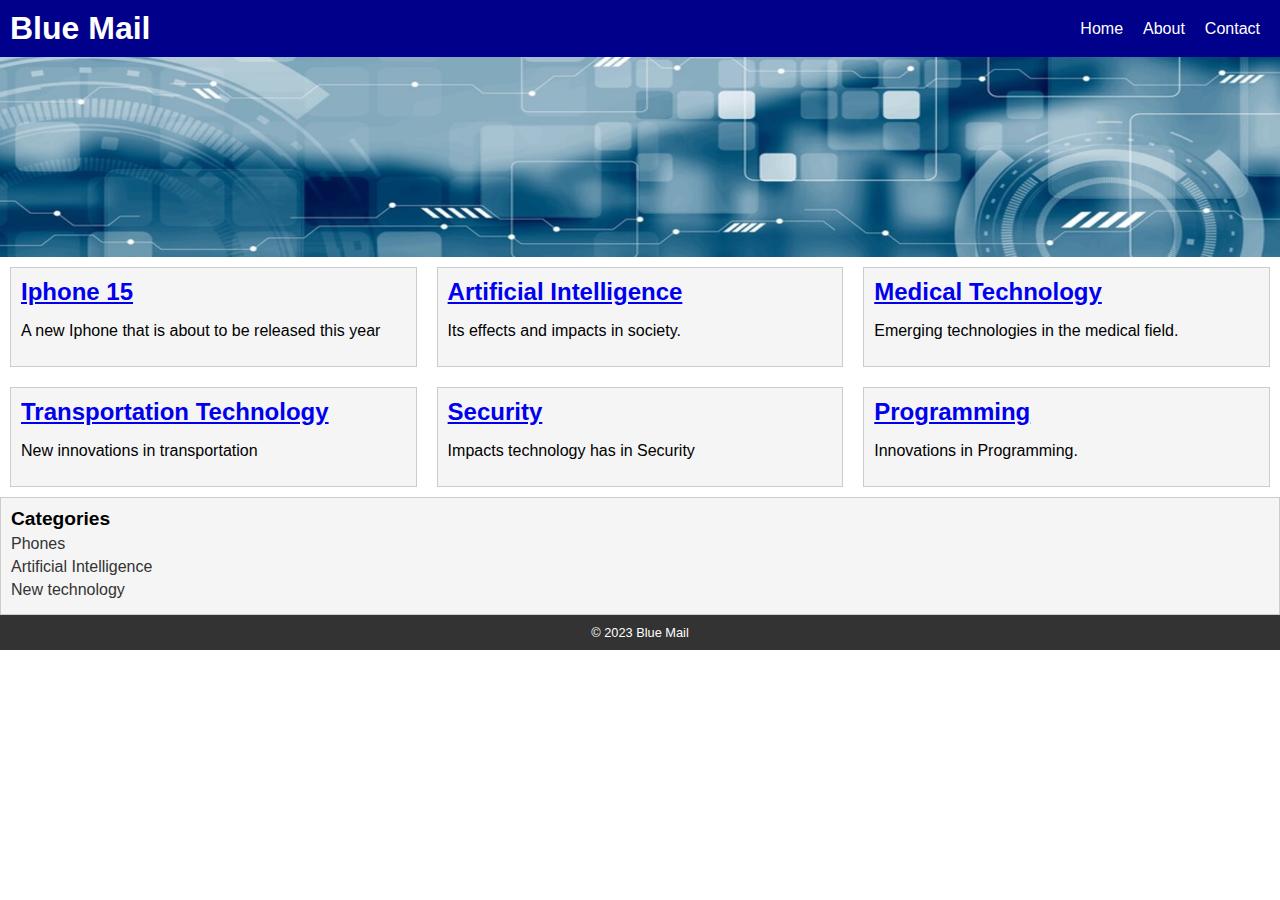
<file: index.html>
<!DOCTYPE html>
<html lang="en">
<head>
  <meta charset="UTF-8">
  <title>Blue Mail</title>
  <link rel="stylesheet" href="style.css"> 
</head>
<body>
  <header>
    <h1>Blue Mail</h1>
    <nav>
      <ul>
        <script src="script.js"></script>
        <li><a href="index.html">Home</a></li>
        <li><a href="#" onclick="dabout()">About</a></li>
        <li><a href="#" onclick="contac()">Contact</a></li>
      </ul>
    </nav>
  </header>

  <div id="banner">
    <img src="images\bannerf.jpg" alt="Banner Image" height="200" width="1400">
  </div>

  <div id="main-content">
    <article>
      <h2><a href="Iphone.html">Iphone 15</a></h2>
      <p>A new Iphone that is about to be released this year</p>
    </article>
    <article>
      <h2><a href="Aii.html">Artificial Intelligence</a></h2>
      <p>Its effects and impacts in society.</p>
    </article>
    <article>
      <h2><a href="Medtech.html">Medical Technology</a></h2>
      <p>Emerging technologies in the medical field.</p>
    </article>
    <article>
      <h2><a href="Transpo.html">Transportation Technology</a></h2>
      <p>New innovations in transportation</p>
    </article>
    <article>
      <h2><a href="Secure.html">Security</a></h2>
      <p>Impacts technology has in Security</p>
    </article>
    <article>
      <h2><a href="Prog.html">Programming</a></h2>
      <p>Innovations in Programming.</p>
    </article>
  </div>

  <aside id="sidebar">
    <h3>Categories</h3>
    <ul>
      <li><a href="Iphone.html">Phones</a></li>
      <li><a href="Aii.html">Artificial Intelligence</a></li>
      <li><a href="Medtech.html">New technology</a></li>
    </ul>
  </aside>

  <footer>   
    <p>&copy; 2023 Blue Mail</p>
  </footer>

</body>
</html>
</file>
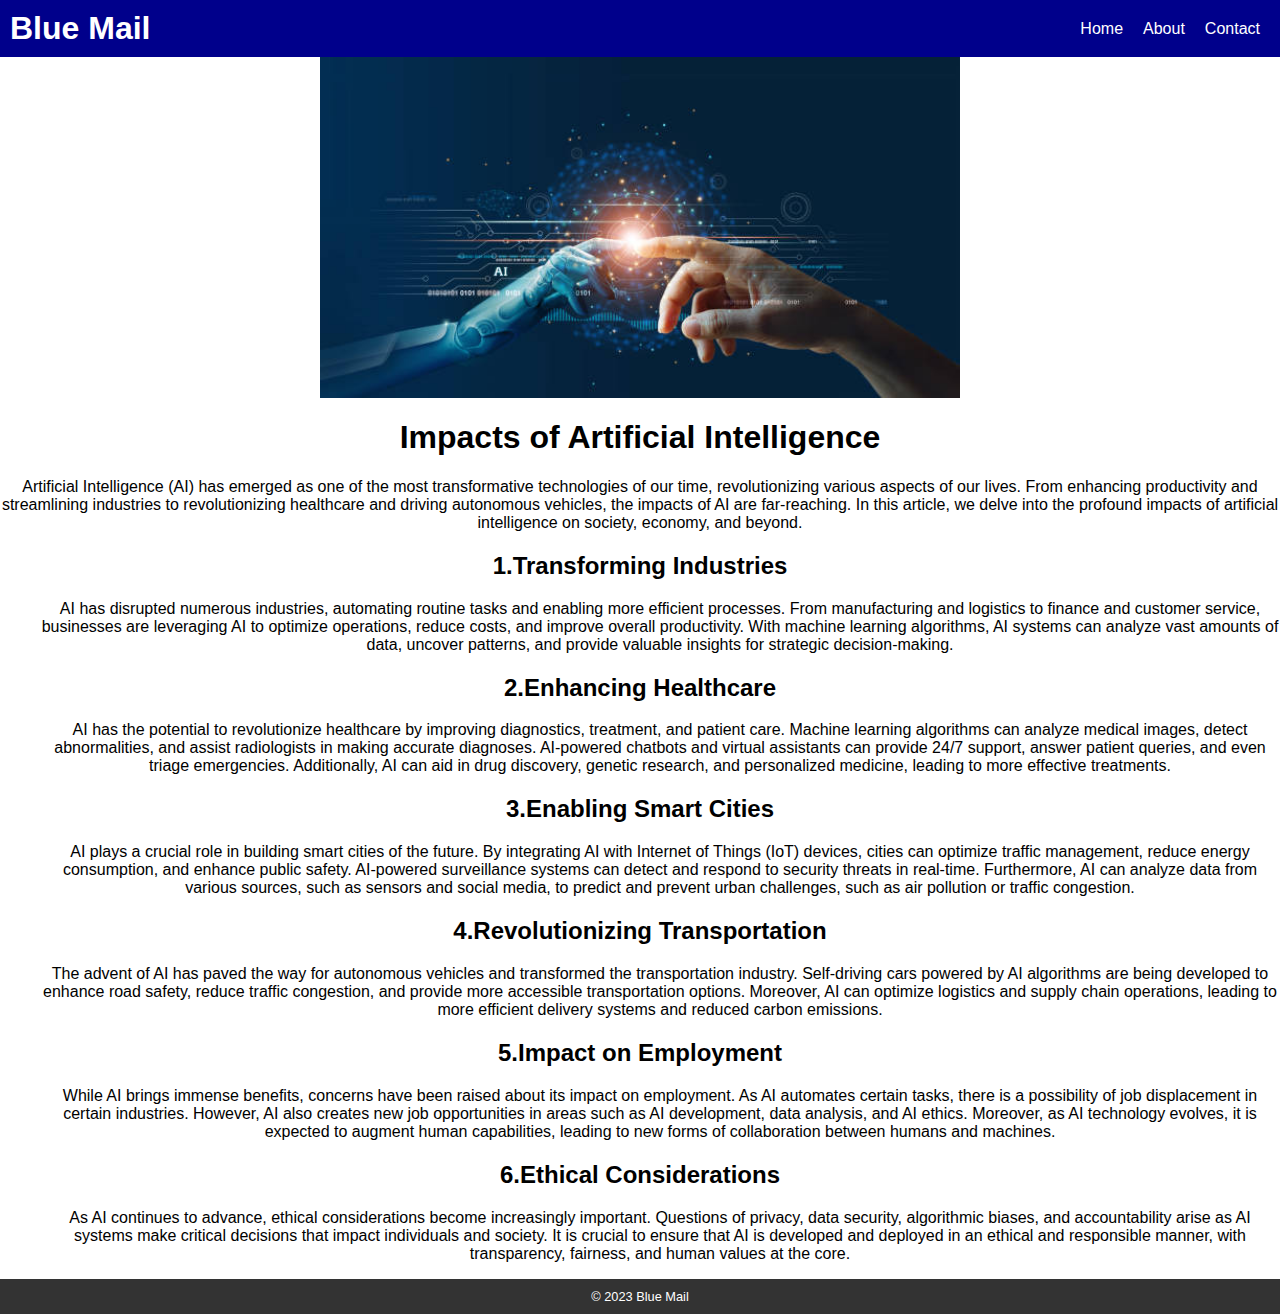
<file: Aii.html>
<!DOCTYPE html>
<html lang="en">
<head>
  <meta charset="UTF-8">
  <title>Blue Mail</title>
  <link rel="stylesheet" href="style.css"> 
</head>
<body>
  <header>
    <h1>Blue Mail</h1>
    <nav>
      <ul>
        <script src="script.js"></script>
        <li><a href="index.html">Home</a></li>
        <li><a href="#" onclick="dabout()">About</a></li>
        <li><a href="#" onclick="contac()">Contact</a></li>
      </ul>
    </nav>
  </header>
  <div class="contentc">
    <img src="images\Aii.jpg" alt="Artificial Intelligence" class="center">
    <h1>Impacts of Artificial Intelligence</h1>
    <p>
      Artificial Intelligence (AI) has emerged as one of the most transformative technologies of our time, 
      revolutionizing various aspects of our lives. From enhancing productivity and streamlining industries 
      to revolutionizing healthcare and driving autonomous vehicles, the impacts of AI are far-reaching. 
      In this article, we delve into the profound impacts of artificial intelligence on society, economy, 
      and beyond.
    </p>
    <dl>
      <dt><h2>1.Transforming Industries</h2></dt>
        <dd>AI has disrupted numerous industries, automating routine tasks and enabling more 
          efficient processes. From manufacturing and logistics to finance and customer service, 
          businesses are leveraging AI to optimize operations, reduce costs, and improve overall productivity. 
          With machine learning algorithms, AI systems can analyze vast amounts of data, uncover patterns, 
          and provide valuable insights for strategic decision-making.</dd>
      <dt><h2>2.Enhancing Healthcare</h2></dt>
        <dd>AI has the potential to revolutionize healthcare by improving diagnostics, treatment, 
          and patient care. Machine learning algorithms can analyze medical images, detect abnormalities, 
          and assist radiologists in making accurate diagnoses. AI-powered chatbots and virtual assistants
          can provide 24/7 support, answer patient queries, and even triage emergencies. Additionally, 
          AI can aid in drug discovery, genetic research, and personalized medicine, 
          leading to more effective treatments.</dd>
      <dt><h2>3.Enabling Smart Cities</h2></dt>
        <dd>AI plays a crucial role in building smart cities of the future. 
          By integrating AI with Internet of Things (IoT) devices, cities can optimize traffic management, 
          reduce energy consumption, and enhance public safety. AI-powered surveillance systems can detect 
          and respond to security threats in real-time. Furthermore, AI can analyze data from various sources, 
          such as sensors and social media, to predict and prevent urban challenges, such as air pollution or 
          traffic congestion.</dd>
      <dt><h2>4.Revolutionizing Transportation</h2></dt>
        <dd>The advent of AI has paved the way for autonomous vehicles and transformed 
          the transportation industry. Self-driving cars powered by AI algorithms are being 
          developed to enhance road safety, reduce traffic congestion, and provide more accessible 
          transportation options. Moreover, AI can optimize logistics and supply chain operations, 
          leading to more efficient delivery systems and reduced carbon emissions.</dd>
      <dt><h2>5.Impact on Employment</h2></dt>
        <dd>While AI brings immense benefits, concerns have been raised about its impact on employment. 
          As AI automates certain tasks, there is a possibility of job displacement in certain industries. 
          However, AI also creates new job opportunities in areas such as AI development, data analysis, 
          and AI ethics. Moreover, as AI technology evolves, it is expected to augment human capabilities, 
          leading to new forms of collaboration between humans and machines.</dd>
      <dt><h2>6.Ethical Considerations</h2></dt>
        <dd>As AI continues to advance, ethical considerations become increasingly important. 
          Questions of privacy, data security, algorithmic biases, and accountability arise as 
          AI systems make critical decisions that impact individuals and society. It is crucial to ensure 
          that AI is developed and deployed in an ethical and responsible manner, with transparency, fairness, 
          and human values at the core.</dd>
    </dl>
  </div>
  <footer>   
    <p>&copy; 2023 Blue Mail</p>
  </footer>

</body>
</html>
</file>
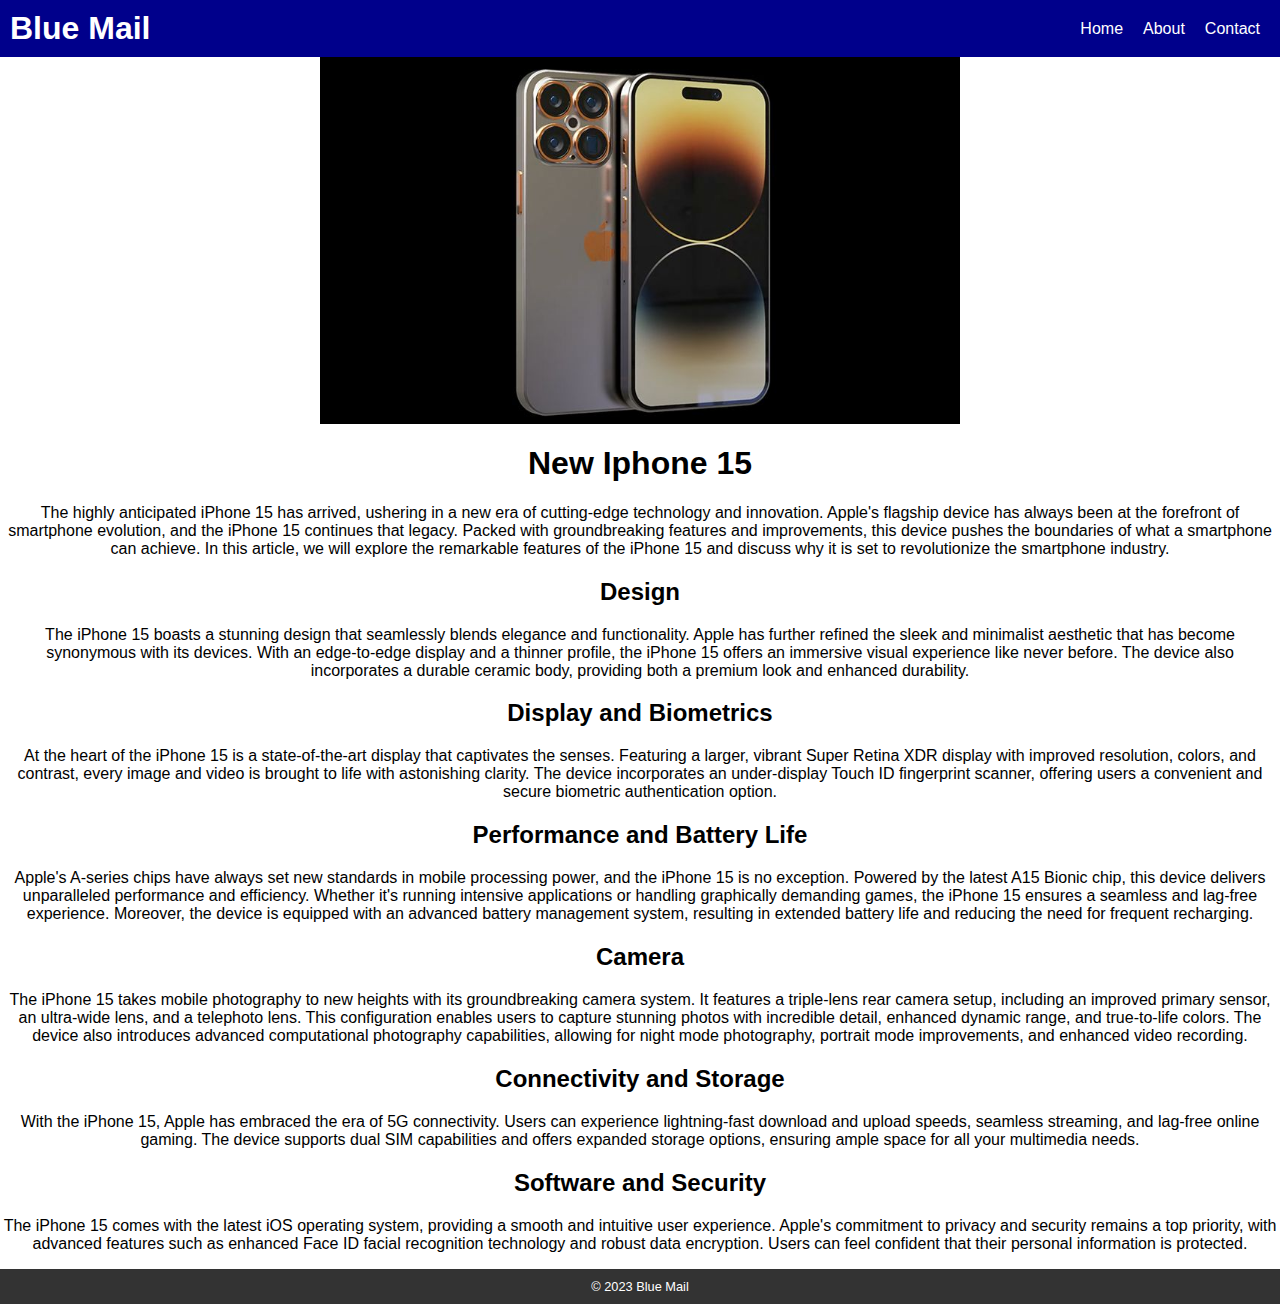
<file: Iphone.html>
<!DOCTYPE html>
<html>
<meta charset="utf=8">
<head>   
    <link rel="stylesheet" href="style.css">
    <title>New Iphone</title>
    <body>
        <header>
            <h1>Blue Mail</h1>
            <nav>
              <ul>
                <script src="script.js"></script>
                <li><a href="index.html">Home</a></li>
                <li><a href="#" onclick="dabout()">About</a></li>
                <li><a href="#" onclick="contac()">Contact</a></li>
              </ul>
            </nav>
          </header>
        <div class="contentc">
            <img src="images\iphone.jpg" alt="Iphone15" class="center">
            <h1 >New Iphone 15</h1>
            <p>The highly anticipated iPhone 15 has arrived, ushering in a new era of cutting-edge technology 
                and innovation. Apple's flagship device has always been at the forefront of smartphone 
                evolution, and the iPhone 15 continues that legacy. Packed with groundbreaking features 
                and improvements, this device pushes the boundaries of what a smartphone can achieve. 
                In this article, we will explore the remarkable features of the iPhone 15 and discuss 
                why it is set to revolutionize the smartphone industry.</p>
            <h2>Design</h2>
            <p>The iPhone 15 boasts a stunning design that seamlessly blends elegance and functionality.
                 Apple has further refined the sleek and minimalist aesthetic that has become synonymous with 
                 its devices. With an edge-to-edge display and a thinner profile, 
                 the iPhone 15 offers an immersive visual experience like never before. 
                 The device also incorporates a durable ceramic body, 
                 providing both a premium look and enhanced durability.</p>
            <h2>Display and Biometrics</h2>
            <p>At the heart of the iPhone 15 is a state-of-the-art display that captivates the senses. 
                Featuring a larger, vibrant Super Retina XDR display with improved resolution, colors, 
                and contrast, every image and video is brought to life with astonishing clarity. 
                The device incorporates an under-display Touch ID fingerprint scanner, 
                offering users a convenient and secure biometric authentication option.</p>
            <h2>Performance and Battery Life</h2>
            <p>Apple's A-series chips have always set new standards in mobile processing power,
                 and the iPhone 15 is no exception. Powered by the latest A15 Bionic chip,
                 this device delivers unparalleled performance and efficiency.
                 Whether it's running intensive applications or handling graphically demanding games,
                 the iPhone 15 ensures a seamless and lag-free experience. Moreover,
                 the device is equipped with an advanced battery management system, 
                 resulting in extended battery life and reducing the need for frequent recharging.</p>
            <h2>Camera</h2>
            <p>The iPhone 15 takes mobile photography to new heights with its groundbreaking camera system. 
                It features a triple-lens rear camera setup, including an improved primary sensor, 
                an ultra-wide lens, and a telephoto lens. This configuration enables users to capture stunning 
                photos with incredible detail, enhanced dynamic range, and true-to-life colors. 
                The device also introduces advanced computational photography capabilities, 
                allowing for night mode photography, portrait mode improvements, 
                and enhanced video recording.</p>
            <h2>Connectivity and Storage</h2>
            <p>With the iPhone 15, Apple has embraced the era of 5G connectivity. 
                Users can experience lightning-fast download and upload speeds, seamless streaming, 
                and lag-free online gaming. The device supports dual SIM capabilities and 
                offers expanded storage options, ensuring ample space for all your multimedia needs.</p>
            <h2>Software and Security</h2>
            <p>The iPhone 15 comes with the latest iOS operating system, 
                providing a smooth and intuitive user experience. 
                Apple's commitment to privacy and security remains a top priority, 
                with advanced features such as enhanced Face ID facial recognition technology
                and robust data encryption. Users can feel confident that their personal information
                is protected.</p>
        </div>
        <footer>   
            <p>&copy; 2023 Blue Mail</p>
          </footer>
    </body>
    
</head>
</html>
</file>
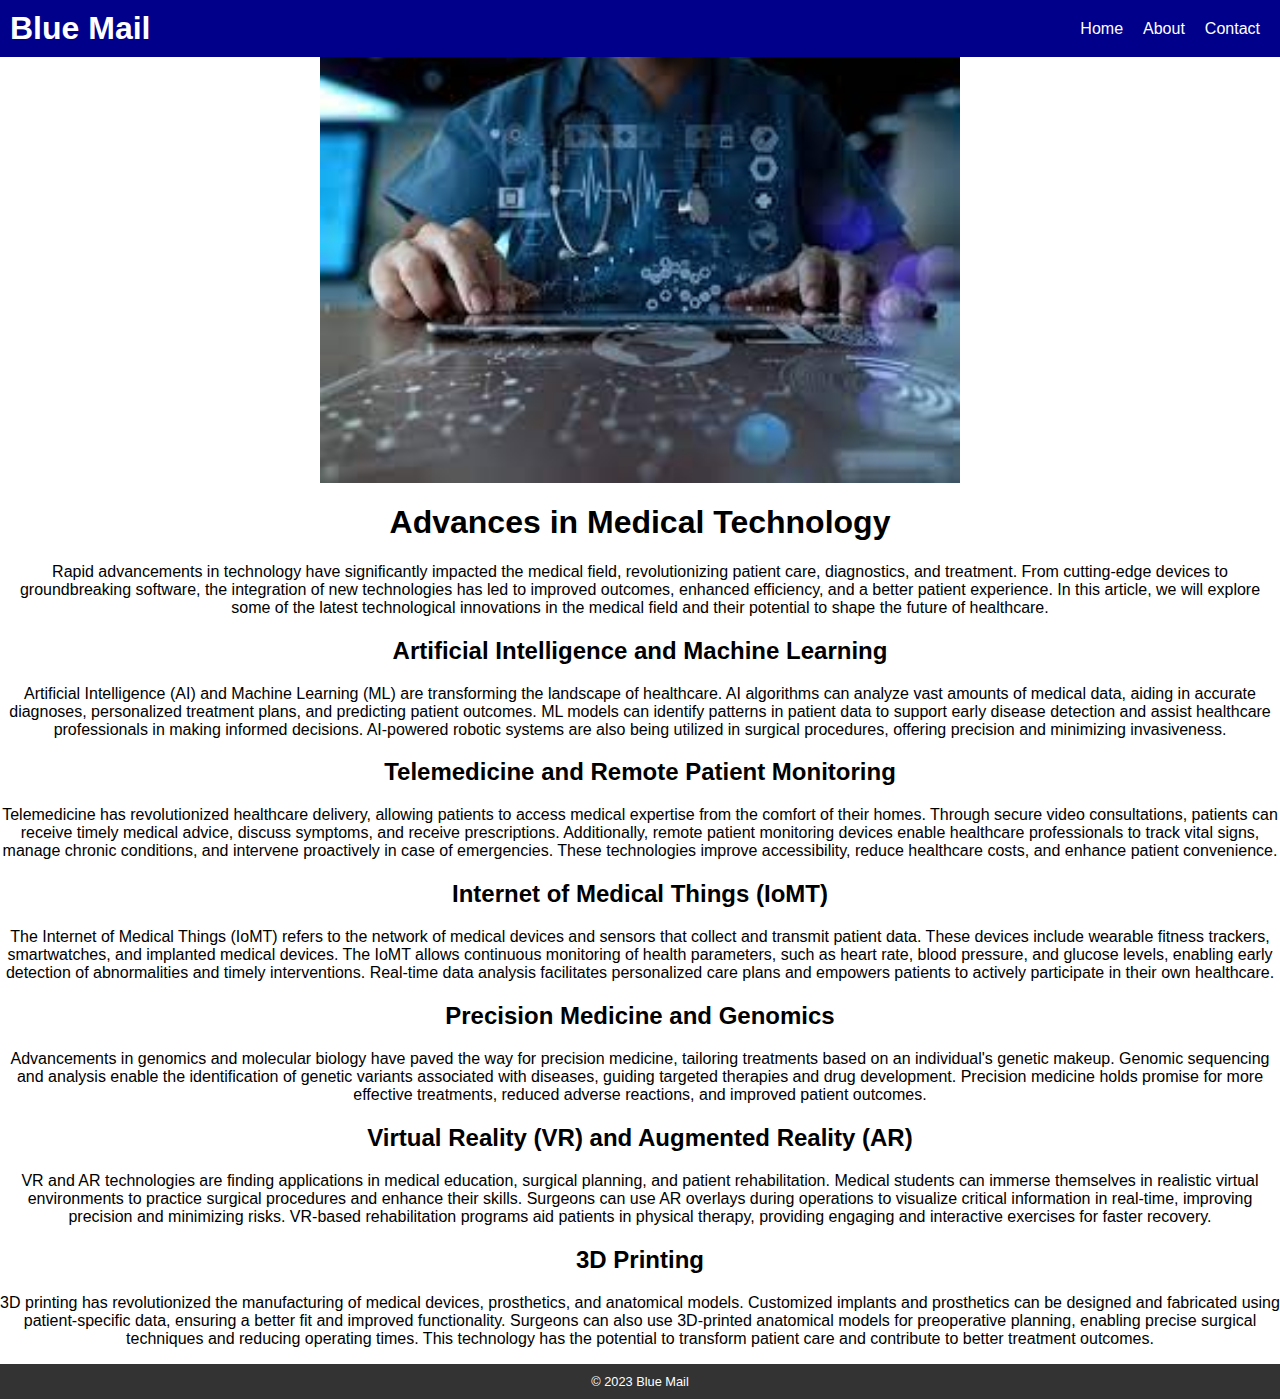
<file: Medtech.html>
<!DOCTYPE html>
<html lang="en">
<head>
  <meta charset="UTF-8">
  <title>Blue Mail</title>
  <link rel="stylesheet" href="style.css"> 
</head>
<body>
  <header>
    <h1>Blue Mail</h1>
    <nav>
      <ul>
        <script src="script.js"></script>
        <li><a href="index.html">Home</a></li>
        <li><a href="#" onclick="dabout()">About</a></li>
        <li><a href="#" onclick="contac()">Contact</a></li>
      </ul>
    </nav>
  </header>
  <div class="contentc">
    <img src="images\Medtech.jpg" alt="medical technology" class="center">
    <h1>Advances in Medical Technology</h1>
    <p>Rapid advancements in technology have significantly impacted the medical field, revolutionizing patient 
        care, diagnostics, and treatment. From cutting-edge devices to groundbreaking software, 
        the integration of new technologies has led to improved outcomes, enhanced efficiency, and 
        a better patient experience. In this article, we will explore some of the latest technological 
        innovations in the medical field and their potential to shape the future of healthcare.</p>
    <h2>Artificial Intelligence and Machine Learning</h2>
    <p>Artificial Intelligence (AI) and Machine Learning (ML) are transforming the landscape of healthcare. 
        AI algorithms can analyze vast amounts of medical data, aiding in accurate diagnoses, 
        personalized treatment plans, and predicting patient outcomes. ML models can identify patterns 
        in patient data to support early disease detection and assist healthcare professionals in making 
        informed decisions. AI-powered robotic systems are also being utilized in surgical procedures, 
        offering precision and minimizing invasiveness.</p>
    <h2>Telemedicine and Remote Patient Monitoring</h2>
    <p>Telemedicine has revolutionized healthcare delivery, allowing patients to access medical expertise 
        from the comfort of their homes. Through secure video consultations, patients can receive timely 
        medical advice, discuss symptoms, and receive prescriptions. Additionally, remote patient monitoring 
        devices enable healthcare professionals to track vital signs, manage chronic conditions, and intervene 
        proactively in case of emergencies. These technologies improve accessibility, reduce healthcare costs, 
        and enhance patient convenience.</p>
    <h2>Internet of Medical Things (IoMT)</h2>
    <p>The Internet of Medical Things (IoMT) refers to the network of medical devices and sensors that 
        collect and transmit patient data. These devices include wearable fitness trackers, smartwatches, 
        and implanted medical devices. The IoMT allows continuous monitoring of health parameters, 
        such as heart rate, blood pressure, and glucose levels, enabling early detection of abnormalities 
        and timely interventions. Real-time data analysis facilitates personalized care plans and empowers 
        patients to actively participate in their own healthcare.</p>
    <h2>Precision Medicine and Genomics</h2>
    <p>Advancements in genomics and molecular biology have paved the way for precision medicine, 
        tailoring treatments based on an individual's genetic makeup. Genomic sequencing and analysis 
        enable the identification of genetic variants associated with diseases, guiding targeted therapies 
        and drug development. Precision medicine holds promise for more effective treatments, 
        reduced adverse reactions, and improved patient outcomes.</p>
    <h2>Virtual Reality (VR) and Augmented Reality (AR)</h2>
    <p>VR and AR technologies are finding applications in medical education, surgical planning, 
        and patient rehabilitation. Medical students can immerse themselves in realistic virtual environments 
        to practice surgical procedures and enhance their skills. Surgeons can use AR overlays during 
        operations to visualize critical information in real-time, improving precision and minimizing risks.
        VR-based rehabilitation programs aid patients in physical therapy, providing engaging and interactive 
        exercises for faster recovery.</p>
    <h2>3D Printing</h2>
    <p>3D printing has revolutionized the manufacturing of medical devices, prosthetics, and 
        anatomical models. Customized implants and prosthetics can be designed and fabricated using 
        patient-specific data, ensuring a better fit and improved functionality. Surgeons can also use 
        3D-printed anatomical models for preoperative planning, enabling precise surgical techniques and 
        reducing operating times. This technology has the potential to transform patient care and contribute 
        to better treatment outcomes.</p>
  </div>
  <footer>   
    <p>&copy; 2023 Blue Mail</p>
  </footer>
</body>

</head>
</html>
</file>
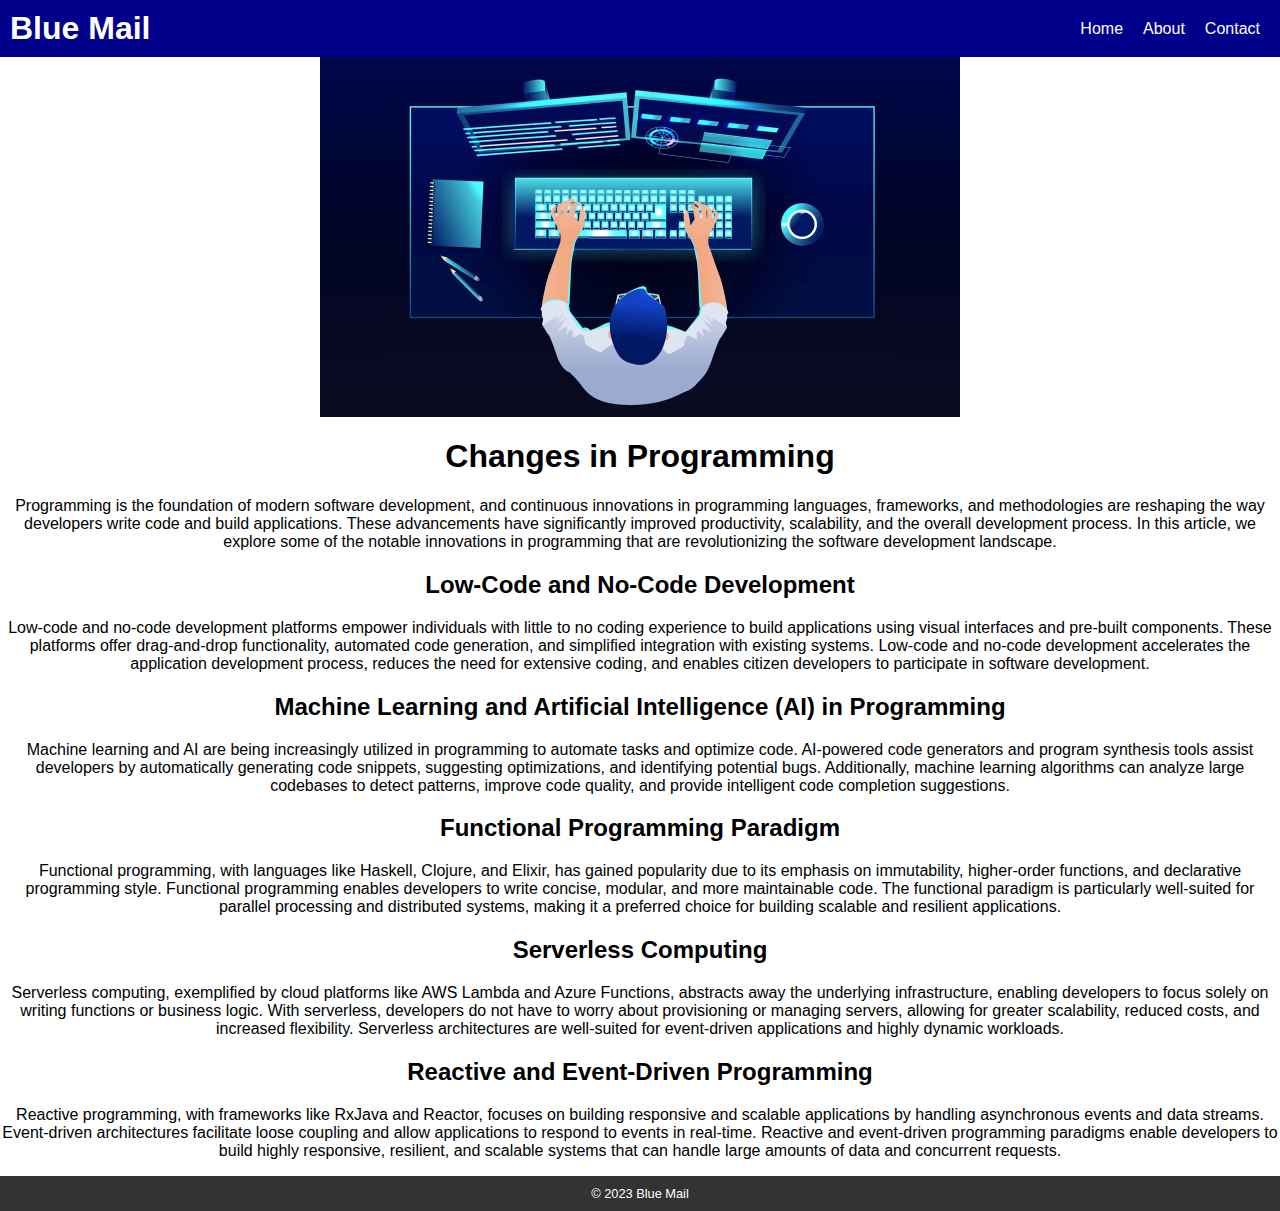
<file: Prog.html>
<!DOCTYPE html>
<html lang="en">
<head>
  <meta charset="UTF-8">
  <title>Blue Mail</title>
  <link rel="stylesheet" href="style.css"> 
</head>
<body>
  <header>
    <h1>Blue Mail</h1>
    <nav>
      <ul>
        <script src="script.js"></script>
        <li><a href="index.html">Home</a></li>
        <li><a href="#" onclick="dabout()">About</a></li>
        <li><a href="#" onclick="contac()">Contact</a></li>
      </ul>
    </nav>
  </header>
   <div class="contentc">
    <img src="images\Prog.jpg" alt="Programming" class="center">
    <h1>Changes in Programming</h1>
    <p>Programming is the foundation of modern software development, and continuous innovations in programming 
       languages, frameworks, and methodologies are reshaping the way developers write code and build 
       applications. These advancements have significantly improved productivity, scalability, and the 
       overall development process. In this article, we explore some of the notable innovations in 
       programming that are revolutionizing the software development landscape.
    </p>
    <h2>Low-Code and No-Code Development</h2>
    <p>Low-code and no-code development platforms empower individuals with little to no coding experience 
        to build applications using visual interfaces and pre-built components. These platforms offer 
        drag-and-drop functionality, automated code generation, and simplified integration with existing 
        systems. Low-code and no-code development accelerates the application development process, reduces 
        the need for extensive coding, and enables citizen developers to participate in software development.</p>
    <h2>Machine Learning and Artificial Intelligence (AI) in Programming</h2>
    <p>Machine learning and AI are being increasingly utilized in programming to automate tasks and optimize 
        code. AI-powered code generators and program synthesis tools assist developers by automatically
        generating code snippets, suggesting optimizations, and identifying potential bugs. Additionally, 
        machine learning algorithms can analyze large codebases to detect patterns, improve code quality, 
        and provide intelligent code completion suggestions.</p>
    <h2>Functional Programming Paradigm</h2>
    <p>Functional programming, with languages like Haskell, Clojure, and Elixir, has gained popularity due 
        to its emphasis on immutability, higher-order functions, and declarative programming style. 
        Functional programming enables developers to write concise, modular, and more maintainable code. 
        The functional paradigm is particularly well-suited for parallel processing and distributed systems, 
        making it a preferred choice for building scalable and resilient applications.</p>
    <h2>Serverless Computing</h2>
    <p>Serverless computing, exemplified by cloud platforms like AWS Lambda and Azure Functions, 
        abstracts away the underlying infrastructure, enabling developers to focus solely on writing 
        functions or business logic. With serverless, developers do not have to worry about provisioning 
        or managing servers, allowing for greater scalability, reduced costs, and increased flexibility. 
        Serverless architectures are well-suited for event-driven applications and highly dynamic workloads.</p>
    <h2>Reactive and Event-Driven Programming</h2>
    <p>Reactive programming, with frameworks like RxJava and Reactor, focuses on building responsive and 
        scalable applications by handling asynchronous events and data streams. Event-driven architectures 
        facilitate loose coupling and allow applications to respond to events in real-time. Reactive and 
        event-driven programming paradigms enable developers to build highly responsive, resilient, and
        scalable systems that can handle large amounts of data and concurrent requests.</p>
   </div>
  <footer>   
    <p>&copy; 2023 Blue Mail</p>
  </footer>

</body>
</html>
</file>
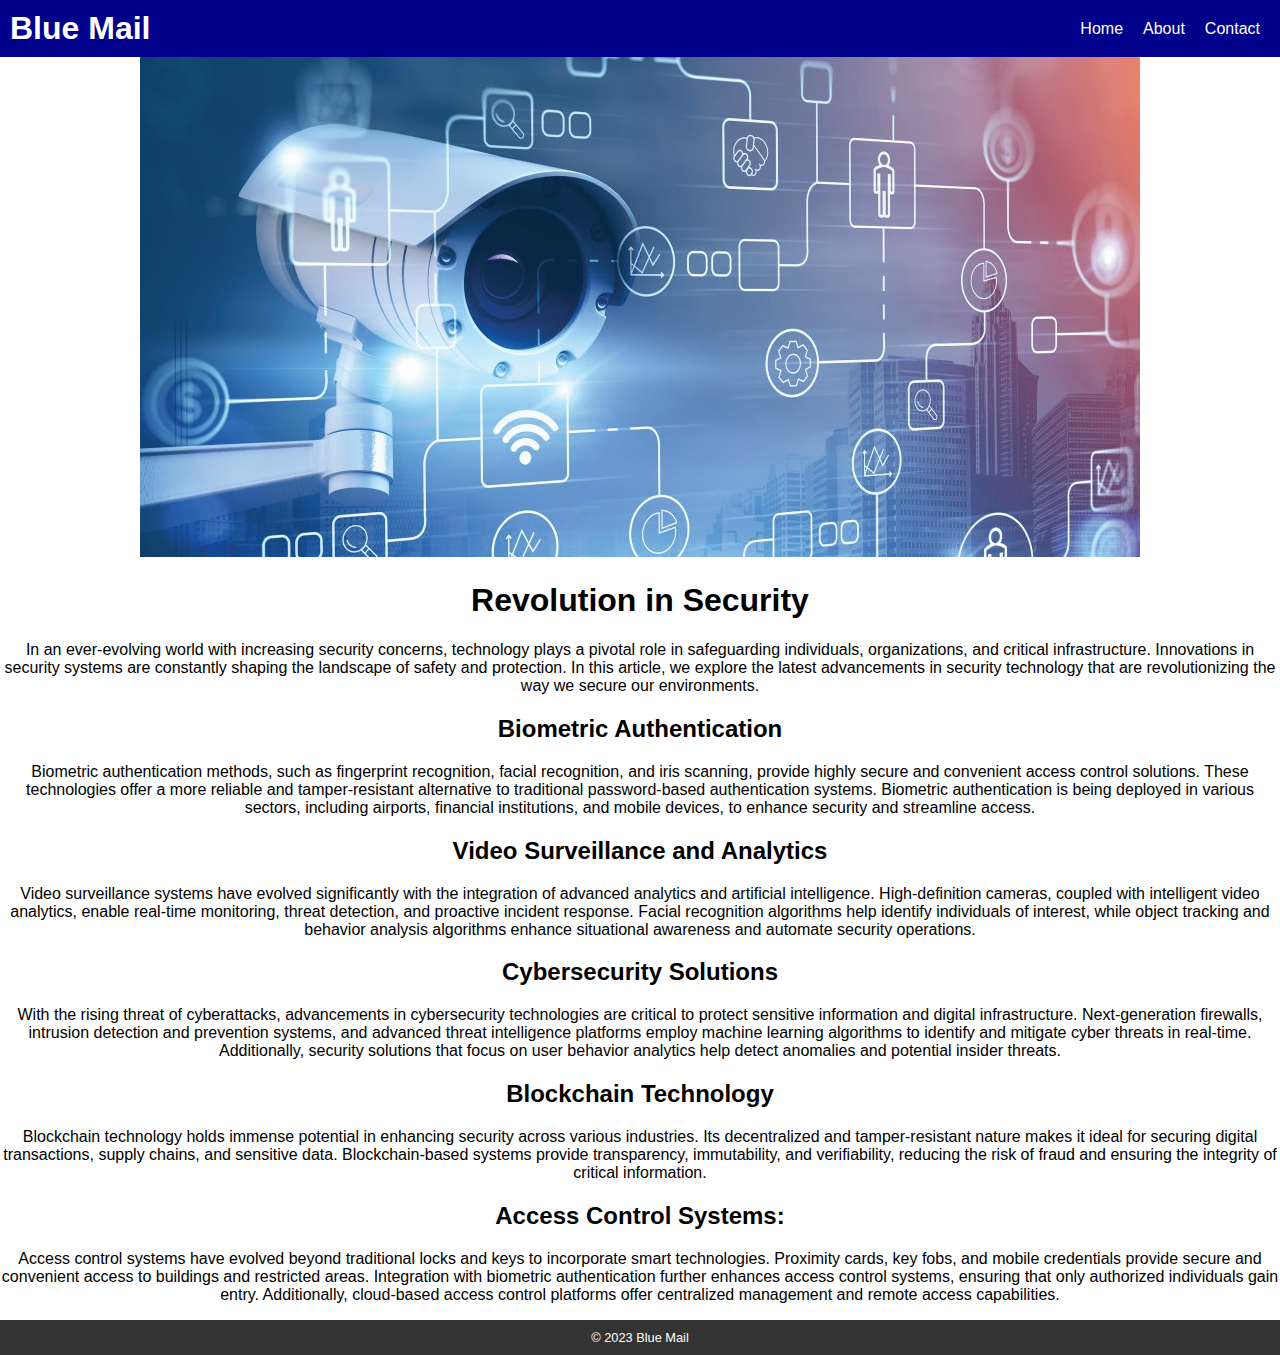
<file: Secure.html>
<!DOCTYPE html>
<html lang="en">
<head>
  <meta charset="UTF-8">
  <title>Blue Mail</title>
  <link rel="stylesheet" href="style.css"> 
</head>
<body>
  <header>
    <h1>Blue Mail</h1>
    <nav>
      <ul>
        <script src="script.js"></script>
        <li><a href="index.html">Home</a></li>
        <li><a href="#" onclick="dabout()">About</a></li>
        <li><a href="#" onclick="contac()">Contact</a></li>
      </ul>
    </nav>
  </header>
    <div class="contentc">
        <img src="images\Secure.jpg" alt="Security" class="contentc">
        <h1>Revolution in Security</h1>
        <p>In an ever-evolving world with increasing security concerns, technology plays a pivotal role in 
            safeguarding individuals, organizations, and critical infrastructure. Innovations in security systems 
            are constantly shaping the landscape of safety and protection. In this article, we explore 
            the latest advancements in security technology that are revolutionizing the way we secure our environments.
        </p>
        <h2>Biometric Authentication</h2>
        <p>Biometric authentication methods, such as fingerprint recognition, facial recognition, and 
            iris scanning, provide highly secure and convenient access control solutions. 
            These technologies offer a more reliable and tamper-resistant alternative to traditional 
            password-based authentication systems. Biometric authentication is being deployed in various 
            sectors, including airports, financial institutions, and mobile devices, to enhance security 
            and streamline access.</p>
        <h2>Video Surveillance and Analytics</h2>
        <p>Video surveillance systems have evolved significantly with the integration of advanced analytics 
            and artificial intelligence. High-definition cameras, coupled with intelligent video analytics, 
            enable real-time monitoring, threat detection, and proactive incident response. Facial recognition 
            algorithms help identify individuals of interest, while object tracking and behavior analysis 
            algorithms enhance situational awareness and automate security operations.</p>
        <h2>Cybersecurity Solutions</h2>
        <p>With the rising threat of cyberattacks, advancements in cybersecurity technologies are critical 
            to protect sensitive information and digital infrastructure. Next-generation firewalls, 
            intrusion detection and prevention systems, and advanced threat intelligence platforms 
            employ machine learning algorithms to identify and mitigate cyber threats in real-time. 
            Additionally, security solutions that focus on user behavior analytics help detect anomalies 
            and potential insider threats.</p>
        <h2>Blockchain Technology</h2>
        <p>Blockchain technology holds immense potential in enhancing security across various industries. 
            Its decentralized and tamper-resistant nature makes it ideal for securing digital transactions, 
            supply chains, and sensitive data. Blockchain-based systems provide transparency, immutability, 
            and verifiability, reducing the risk of fraud and ensuring the integrity of critical information.</p>
        <h2>Access Control Systems:</h2>
        <p>Access control systems have evolved beyond traditional locks and keys to incorporate smart 
            technologies. Proximity cards, key fobs, and mobile credentials provide secure and convenient 
            access to buildings and restricted areas. Integration with biometric authentication further 
            enhances access control systems, ensuring that only authorized individuals gain entry.
            Additionally, cloud-based access control platforms offer centralized management and remote 
            access capabilities.</p>
    </div>
  <footer>   
    <p>&copy; 2023 Blue Mail</p>
  </footer>

</body>
</html>
</file>
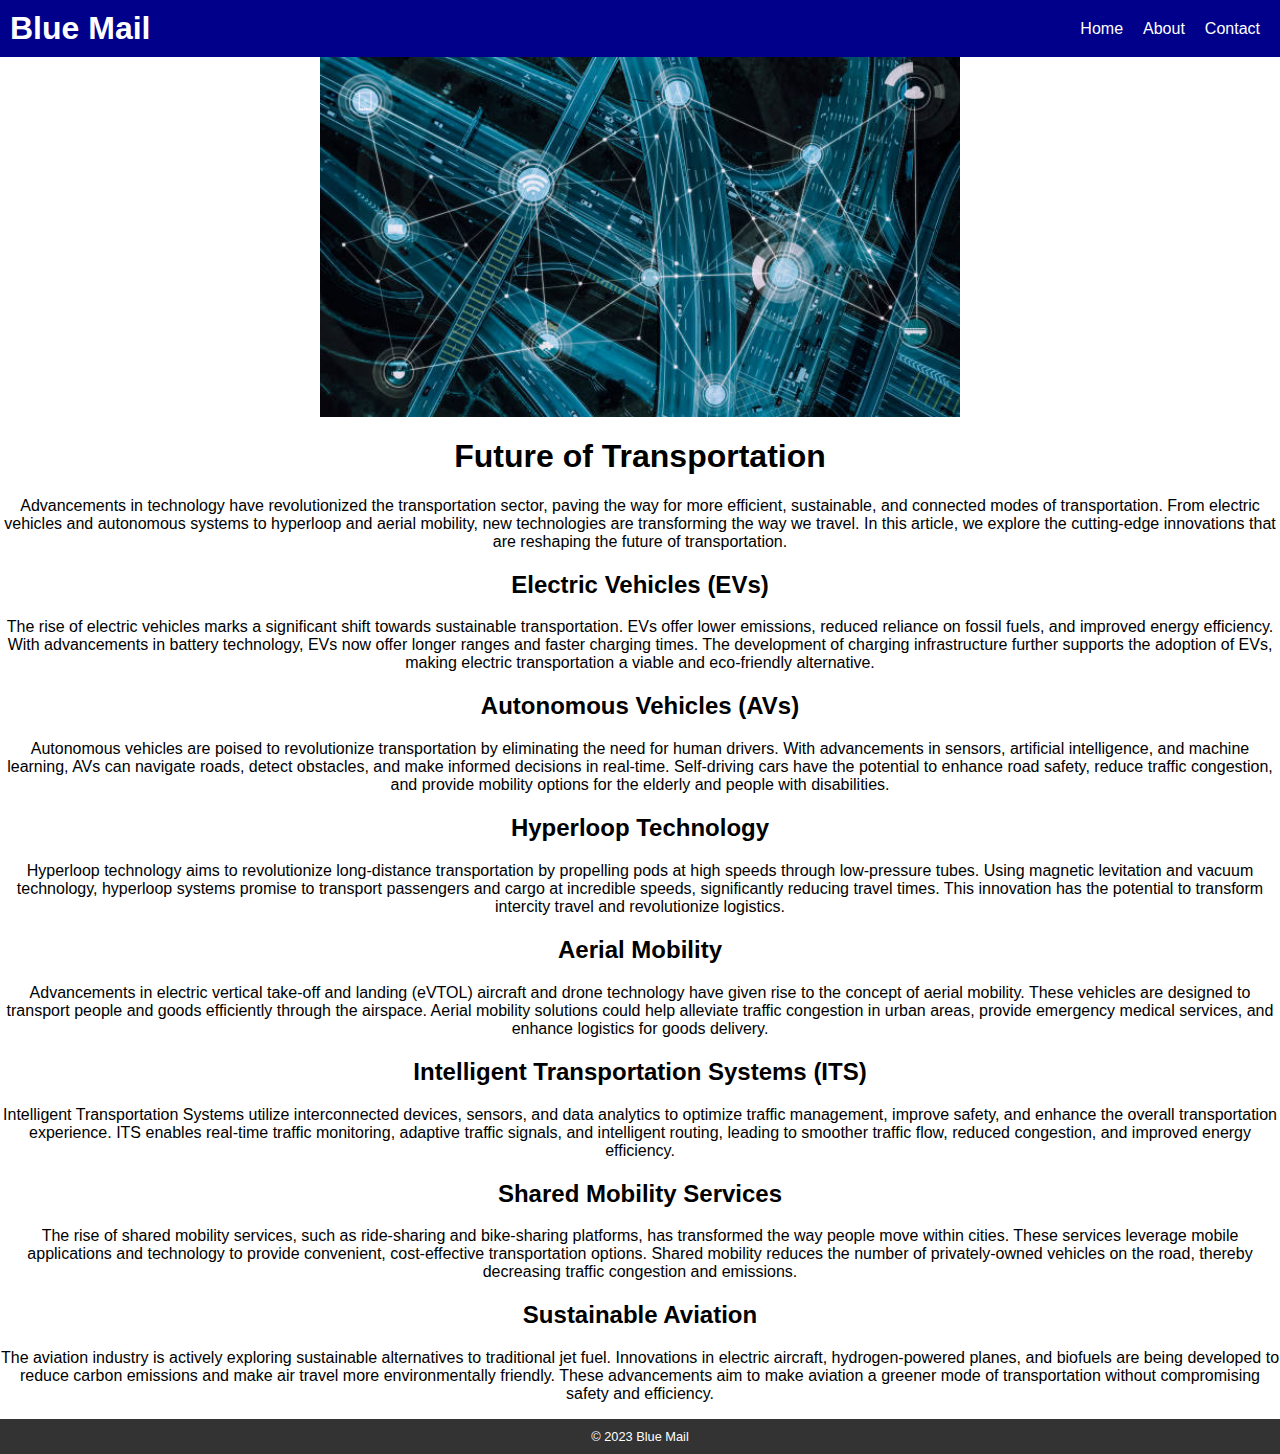
<file: Transpo.html>
<!DOCTYPE html>
<html lang="en">
<head>
  <meta charset="UTF-8">
  <title>Blue Mail</title>
  <link rel="stylesheet" href="style.css"> 
</head>
<body>
  <header>
    <h1>Blue Mail</h1>
    <nav>
      <ul>
        <script src="script.js"></script>
        <li><a href="index.html">Home</a></li>
        <li><a href="#" onclick="dabout()">About</a></li>
        <li><a href="#" onclick="contac()">Contact</a></li>
      </ul>
    </nav>
  </header>
   <div class="contentc">
    <img src="images\Transpo.jpg" alt="Transportation" class="center">
    <h1>Future of Transportation</h1>
    <p>Advancements in technology have revolutionized the transportation sector, paving the way for 
        more efficient, sustainable, and connected modes of transportation. From electric vehicles and 
        autonomous systems to hyperloop and aerial mobility, new technologies are transforming the way 
        we travel. In this article, we explore the cutting-edge innovations that are reshaping the future 
        of transportation.</p>
    <h2>Electric Vehicles (EVs)</h2>
    <p>The rise of electric vehicles marks a significant shift towards sustainable transportation. 
        EVs offer lower emissions, reduced reliance on fossil fuels, and improved energy efficiency. 
        With advancements in battery technology, EVs now offer longer ranges and faster charging times. 
        The development of charging infrastructure further supports the adoption of EVs, making electric 
        transportation a viable and eco-friendly alternative.</p>
    <h2>Autonomous Vehicles (AVs)</h2>
    <p>Autonomous vehicles are poised to revolutionize transportation by eliminating the need for 
        human drivers. With advancements in sensors, artificial intelligence, and machine learning, 
        AVs can navigate roads, detect obstacles, and make informed decisions in real-time. 
        Self-driving cars have the potential to enhance road safety, reduce traffic congestion, 
        and provide mobility options for the elderly and people with disabilities.</p>
    <h2>Hyperloop Technology</h2>
    <p>Hyperloop technology aims to revolutionize long-distance transportation by propelling pods at 
        high speeds through low-pressure tubes. Using magnetic levitation and vacuum technology, 
        hyperloop systems promise to transport passengers and cargo at incredible speeds, 
        significantly reducing travel times. This innovation has the potential to transform intercity travel 
        and revolutionize logistics.</p>
    <h2>Aerial Mobility</h2>
    <p>Advancements in electric vertical take-off and landing (eVTOL) aircraft and drone technology have 
        given rise to the concept of aerial mobility. These vehicles are designed to transport people and 
        goods efficiently through the airspace. Aerial mobility solutions could help alleviate traffic 
        congestion in urban areas, provide emergency medical services, and enhance logistics for goods delivery.
    </p>
    <h2>Intelligent Transportation Systems (ITS)</h2>
    <p>Intelligent Transportation Systems utilize interconnected devices, sensors, and data analytics to 
        optimize traffic management, improve safety, and enhance the overall transportation experience. 
        ITS enables real-time traffic monitoring, adaptive traffic signals, and intelligent routing, 
        leading to smoother traffic flow, reduced congestion, and improved energy efficiency.</p>
    <h2>Shared Mobility Services</h2>
    <p>The rise of shared mobility services, such as ride-sharing and bike-sharing platforms, has 
        transformed the way people move within cities. These services leverage mobile applications and 
        technology to provide convenient, cost-effective transportation options. Shared mobility reduces 
        the number of privately-owned vehicles on the road, thereby decreasing traffic congestion and 
        emissions.</p>
    <h2>Sustainable Aviation</h2>
    <p>The aviation industry is actively exploring sustainable alternatives to traditional jet fuel. 
        Innovations in electric aircraft, hydrogen-powered planes, and biofuels are being developed to 
        reduce carbon emissions and make air travel more environmentally friendly. These advancements aim to 
        make aviation a greener mode of transportation without compromising safety and efficiency.</p>
   </div>
  <footer>   
    <p>&copy; 2023 Blue Mail</p>
  </footer>

</body>
</html>
</file>
<file: style.css>
/* General Styles */
body {
    font-family: Arial, sans-serif;
    margin: 0;
    padding: 0;
  }
  
  /* Header Styles */
  header {
    background-color:darkblue;
    color: #fff;
    padding: 10px;
    display: flex;
    justify-content: space-between;
    align-items: center;
  }
  
  header h1 {
    margin: 0;
    font-size: 2em;
  }
  
  nav ul {
    margin: 0;
    padding: 0;
    list-style: none;
    display: flex;
  }
  
  nav li {
    margin: 0 10px;
  }
  
  nav a {
    color: #fff;
    text-decoration: none;
  }
  
  /* Banner Styles */
  #banner {
    height: 200px;
    background-color: #eee;
    display: flex;
    justify-content: center;
    align-items: center;
  }
  
  #banner img {
    max-width: 100%;
    max-height: 100%;
  }
  
  /* Main Content Styles */
  #main-content {
    display: flex;
    flex-wrap: wrap;
  }
  
  article {
    margin: 10px;
    padding: 10px;
    background-color: #f5f5f5;
    border: 1px solid #ccc;
    flex-basis: calc(33.33% - 20px);
    box-sizing: border-box;
  }
  
  article h2 {
    margin: 0;
    font-size: 1.5em;
  }
  
  /* Sidebar Styles */
  #sidebar {
    padding: 10px;
    background-color: #f5f5f5;
    border: 1px solid #ccc;
    flex-basis: 20%;
  }
  
  #sidebar h3 {
    margin: 0;
    font-size: 1.2em;
  }
  
  #sidebar ul {
    margin: 0;
    padding: 0;
    list-style: none;
  }
  
  #sidebar li {
    margin: 5px 0;
  }
  
  #sidebar a {
    color: #333;
    text-decoration: none;
  }
  
  /* Footer Styles */
  footer {
    background-color: #333;
    color: #fff;
    padding: 10px;
    text-align: center;
  }
  
  footer p {
    margin: 0;
    font-size: 0.8em;
  }
  .center {
    display: block;
    margin-left: auto;
    margin-right: auto;
    width: 50%;
  }
  .contentc{
    text-align:center;
  }
</file>
